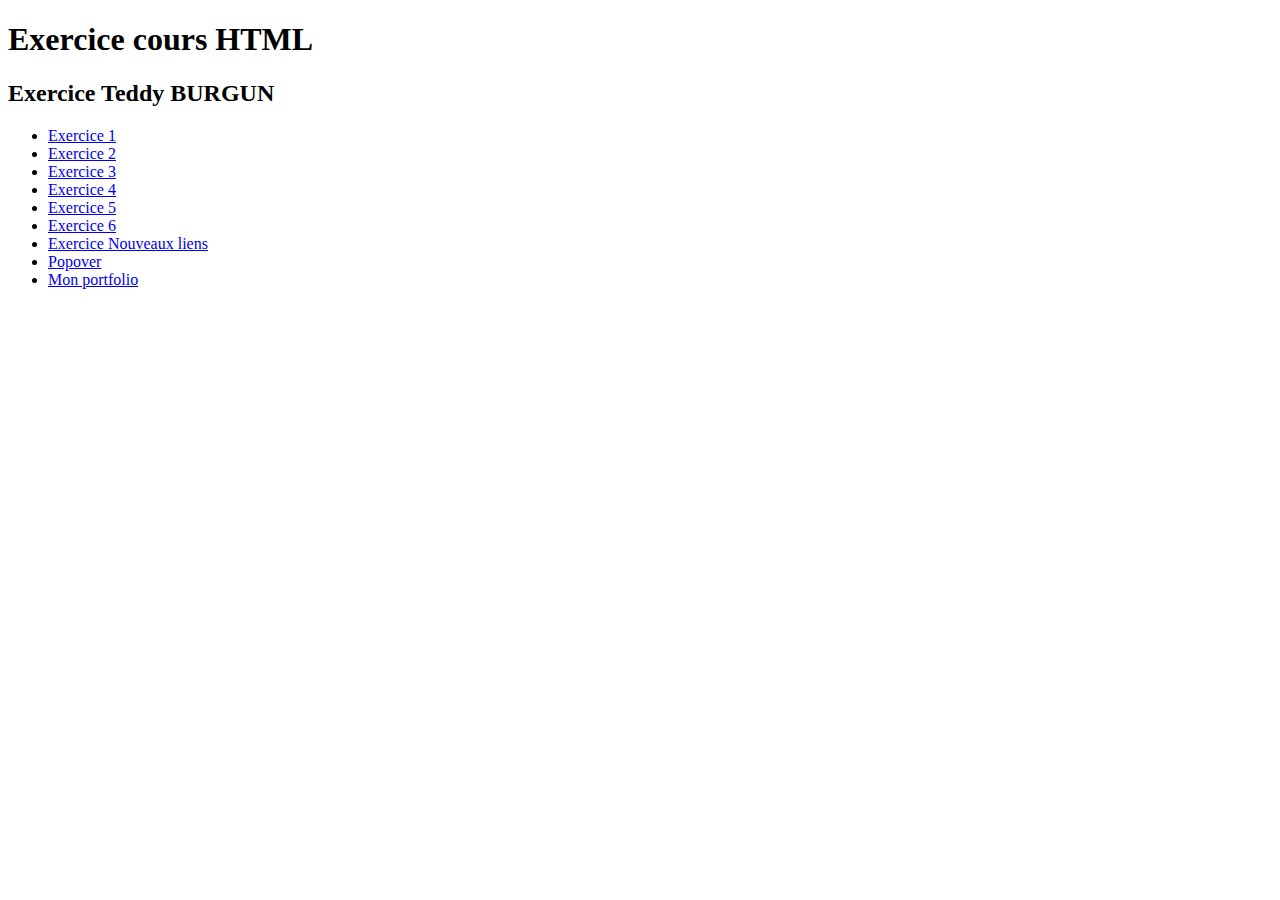
<file: index.html>
<!DOCTYPE html>
<html lang="en">
<head>
    <meta charset="UTF-8">
    <meta name="viewport" content="width=device-width, initial-scale=1.0">
    <title>Document</title>
</head>
<body>
    <h1>Exercice cours HTML</h1>
    <h2>Exercice Teddy BURGUN</h2>
    <ul>
        <li>
            <a href="Exercice 1.html"> Exercice 1 </a>
        </li>
        <li>
            <a href="Exercice 2.html"> Exercice 2 </a>
        </li>
        <li>
            <a href="Exercice 3.html"> Exercice 3 </a>
        </li>
        <li>
            <a href="Exercice 4.html"> Exercice 4 </a>
        </li>
        <li>
            <a href="Exercice 5.html"> Exercice 5 </a>
        </li>
        <li>
            <a href="Exercice 6.html"> Exercice 6 </a>
        </li>
        <li>
            <a href="Nouveaux.html"> Exercice Nouveaux liens</a>
        </li>
        <li>
            <a href="Popover.html"> Popover </a>
        </li>
        <li>
            <a href="portfolio.html"> Mon portfolio </a>
        </li>
    </ul>
</body>
</html>
</file>
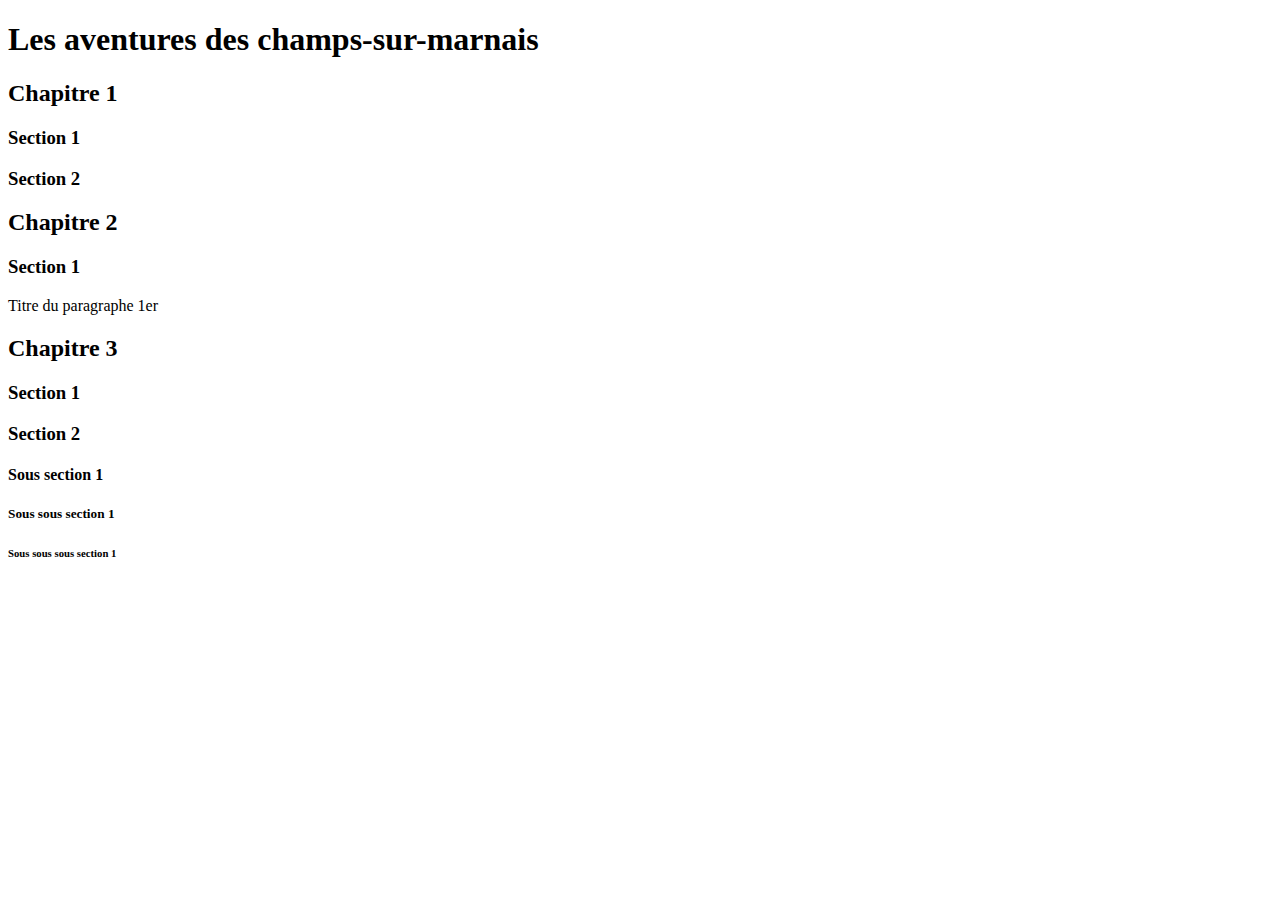
<file: Exercice 1.html>
<!DOCTYPE html>
<html lang="fr">
<head>
    <meta charset="UTF-8">
    <meta name="viewport" content="width=device-width, initial-scale=1.0">
    <title>HTML & CSS</title>
</head>
<body>
    <h1>Les aventures des champs-sur-marnais</h1>
        <h2>Chapitre 1</h2>
            <h3>Section 1</h3>
            <h3>Section 2</h3>
        <h2>Chapitre 2</h2>
            <h3>Section 1</h3>
                <p>Titre du paragraphe 1er</p>
        <h2>Chapitre 3</h2>
            <h3>Section 1</h3>
            <h3>Section 2</h3>
                <h4>Sous section 1</h4>
                    <h5>Sous sous section 1</h5>
                        <h6>Sous sous sous section 1</h6>
</body>
</html>
</file>
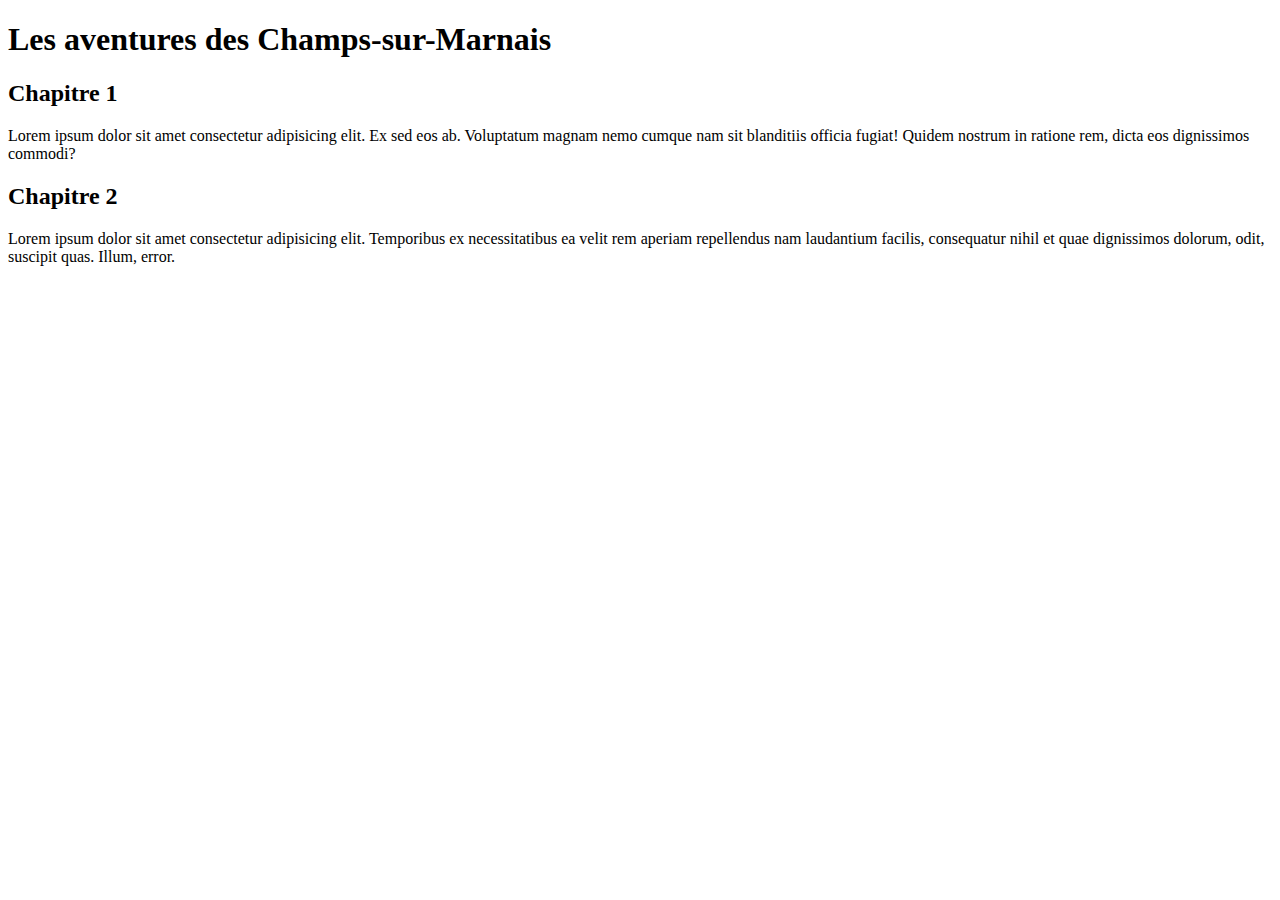
<file: Exercice 2.html>
<!DOCTYPE html>
<html lang="en">
<head>
    <meta charset="UTF-8">
    <meta name="viewport" content="width=device-width, initial-scale=1.0">
    <title>Exercice 2</title>
</head>
<body>
    <h1>Les aventures des Champs-sur-Marnais</h1>
        <h2>Chapitre 1</h2>
            <p>Lorem ipsum dolor sit amet consectetur adipisicing elit. Ex sed eos ab. Voluptatum magnam nemo cumque nam sit blanditiis officia fugiat! Quidem nostrum in ratione rem, dicta eos dignissimos commodi?</p>
        <h2>Chapitre 2</h2>
            <p>Lorem ipsum dolor sit amet consectetur adipisicing elit. Temporibus ex necessitatibus ea velit rem aperiam repellendus nam laudantium facilis, consequatur nihil et quae dignissimos dolorum, odit, suscipit quas. Illum, error.</p>
</body>
</html>
</file>
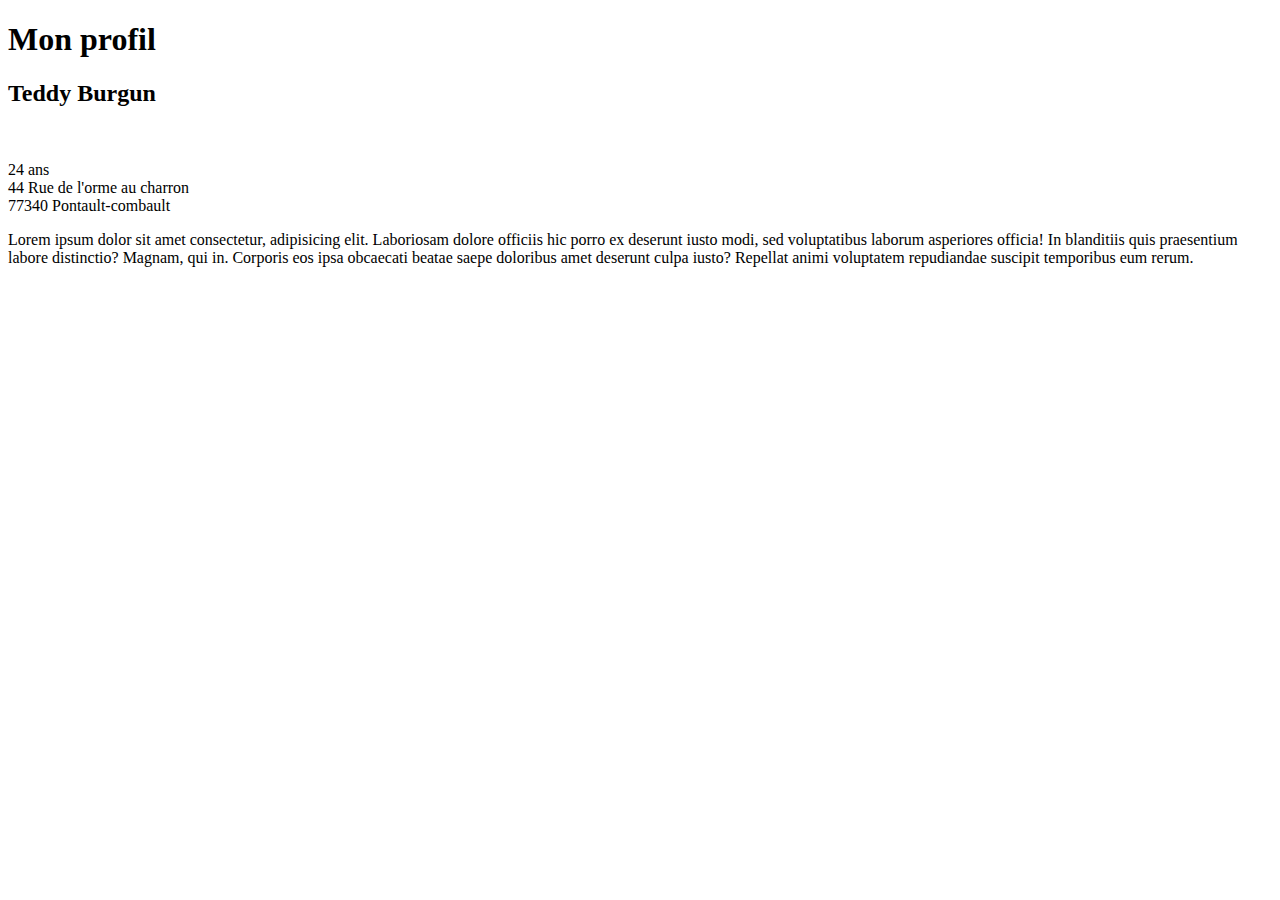
<file: Exercice 3.html>
<!DOCTYPE html>
<html lang="en">
<head>
    <meta charset="UTF-8">
    <meta name="viewport" content="width=device-width, initial-scale=1.0">
    <title>Exercice 3</title>
</head>
<body>
    <h1>Mon profil</h1>
    <h2>Teddy Burgun</h2>
    <br>
    <p>
    24 ans<br>
    44 Rue de l'orme au charron<br>
    77340 Pontault-combault<br>
    </p>
    <p>Lorem ipsum dolor sit amet consectetur, adipisicing elit. Laboriosam dolore officiis hic porro ex deserunt iusto modi, sed voluptatibus laborum asperiores officia! In blanditiis quis praesentium labore distinctio? Magnam, qui in. Corporis eos ipsa obcaecati beatae saepe doloribus amet deserunt culpa iusto? Repellat animi voluptatem repudiandae suscipit temporibus eum rerum.</p>
</body>
</html>
</file>
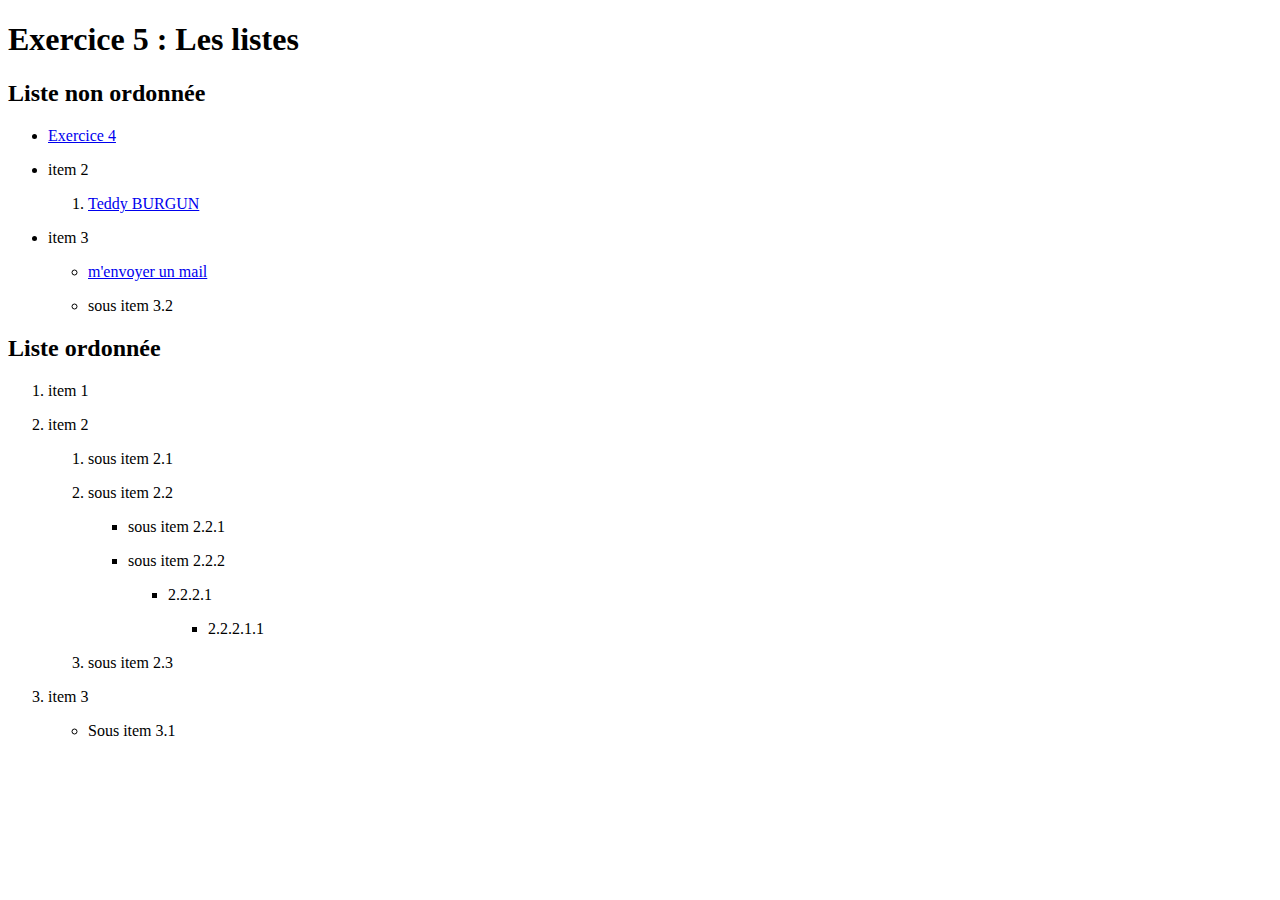
<file: Exercice 5.html>
<!DOCTYPE html>
<html lang="en">
<head>
    <meta charset="UTF-8">
    <meta name="viewport" content="width=device-width, initial-scale=1.0">
    <title>Document</title>
</head>
<body>
    <h1>Exercice 5 : Les listes</h1>
    <h2>Liste non ordonnée</h2>
    <ul>
        <li>
            <a href="Exercice 4.html"> Exercice 4 </a>
        </li>
        <li>
            <p>item 2</p>
            <ol>
                <li>
                    <a href="https://www.cv.juyo.fr"> Teddy BURGUN </a>
                </li>
            </ol>
        </li>
        <li>
            <p>item 3</p>
            <ul>
                <li>
                    <a href="mailto:contact@juyo.fr"> m'envoyer un mail </a>
                </li>
                <li>
                    <p>sous item 3.2</p>
                </li>
            </ul>
        </li>
    </ul>
    <h2>Liste ordonnée</h2>
    <ol>
        <li>
            <p>item 1</p>
        </li>
        <li>
            <p>item 2</p>
            <ol>
                <li>
                    <p>sous item 2.1</p>
                </li>
                <li>
                    <p>sous item 2.2</p>
                    <ul>
                        <li>
                            <p>sous item 2.2.1</p>
                        </li>
                        <li>
                            <p>sous item 2.2.2</p>
                            <ul>
                                <li>
                                    <P>2.2.2.1</P>
                                    <ul>
                                        <LI>
                                            <p>2.2.2.1.1</p>
                                        </LI>
                                    </ul>
                                </li>
                            </ul>
                        </li>
                    </ul>
                </li>
                <li>
                    <p>sous item 2.3</p>
                </li>
            </ol>
        </li>
        <li>
            <p>item 3</p>
            <ul>
                <li>
                    <P>Sous item 3.1</P>
                </li>
            </ul>
        </li>
    </ol>
</body>
</html>
</file>
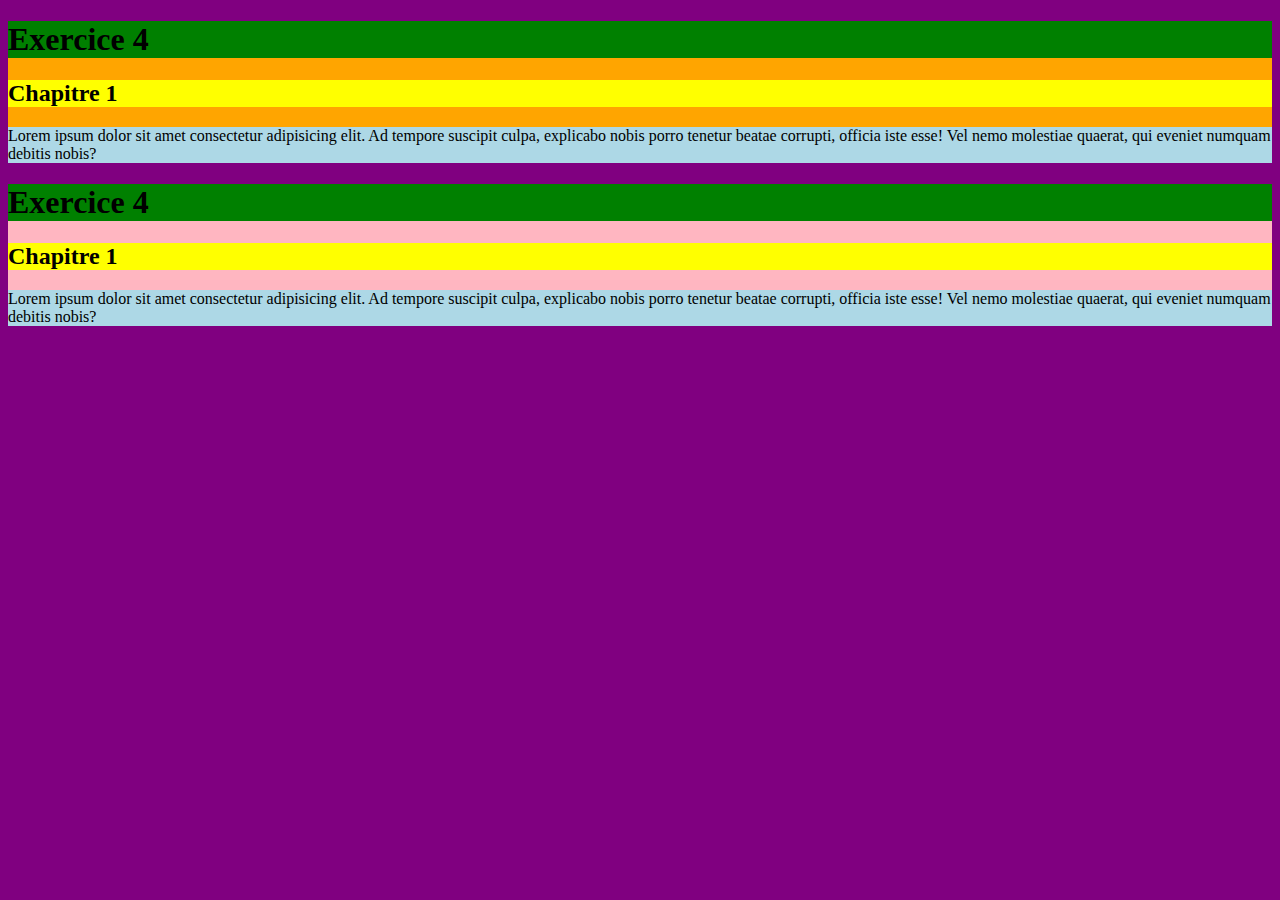
<file: Exercice couleur css.html>
<!DOCTYPE html>
<html lang="en">
<head>
    <meta charset="UTF-8">
    <meta name="viewport" content="width=device-width, initial-scale=1.0">
    <title>Document</title>
    <style>
        html {
            background-color: purple;
        }
        H1 {
            background-color: green ;
        }
        H2 {
            background-color: yellow;
        }
        p {
            background-color: lightblue;
        }
        .orange {
            background-color: orange;
        }
        .pink {
            background-color: lightpink;
        }
    </style>
</head>
<body style="background-color: purple">
    <section class="orange">
        <H1>Exercice 4</H1>
        <H2>Chapitre 1</H1>
        <p>Lorem ipsum dolor sit amet consectetur adipisicing elit. Ad tempore suscipit culpa, explicabo nobis porro tenetur beatae corrupti, officia iste esse! Vel nemo molestiae quaerat, qui eveniet numquam debitis nobis?</p>
    </section>
    <section class="pink">
        <H1>Exercice 4</H1>
        <H2>Chapitre 1</H1>
        <p>Lorem ipsum dolor sit amet consectetur adipisicing elit. Ad tempore suscipit culpa, explicabo nobis porro tenetur beatae corrupti, officia iste esse! Vel nemo molestiae quaerat, qui eveniet numquam debitis nobis?</p>
    </section>
</body>
</html>
</file>
<file: Nouveaux.html>
<!DOCTYPE html>
<html lang="en">
<head>
    <meta charset="UTF-8">
    <meta name="viewport" content="width=device-width, initial-scale=1.0">
    <title>Document</title>
</head>
<body>
    <a href="#bottom"> Scroll to bottom </a>
    <div style="height: 300vh"></div>
    <section> 
        <h2 id="bottom">
            Top
        </h2>
    </section>
</body>
</html>
</file>
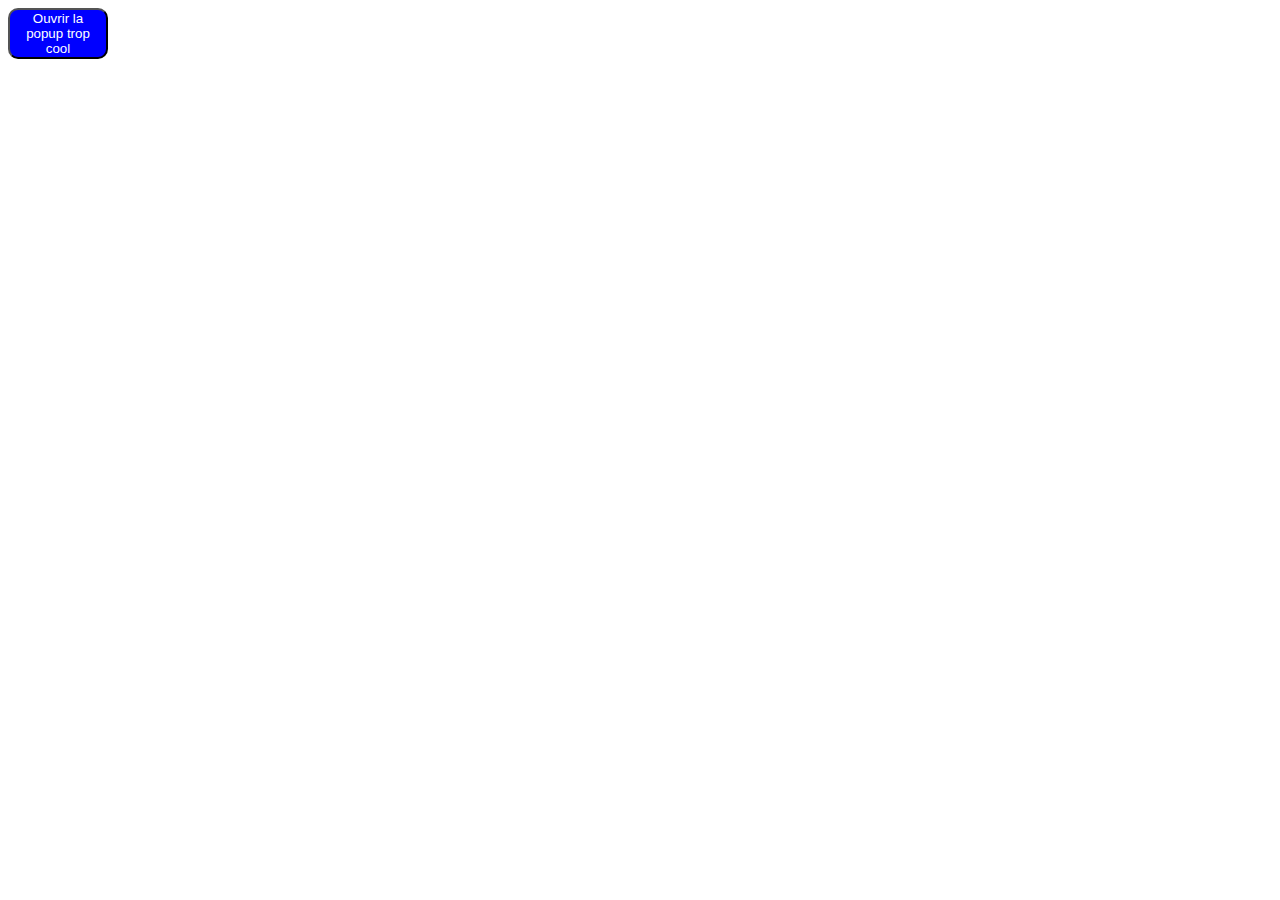
<file: Popover.html>
<!DOCTYPE html>
<html lang="en">
<head>
    <meta charset="UTF-8">
    <meta name="viewport" content="width=device-width, initial-scale=1.0">
    <title>Document</title>
</head>
<body>
    <button style="width: 100px; height: auto; background-color: Blue; color: white; display: block; justify-content: center; border-radius: 10px;" popovertarget="mypopover">Ouvrir la popup trop cool</button>
    <div style="border-radius: 5px;" id="mypopover" popover>Tu as réussi à ouvrir la popup</div>
</body>
</html>
</file>
